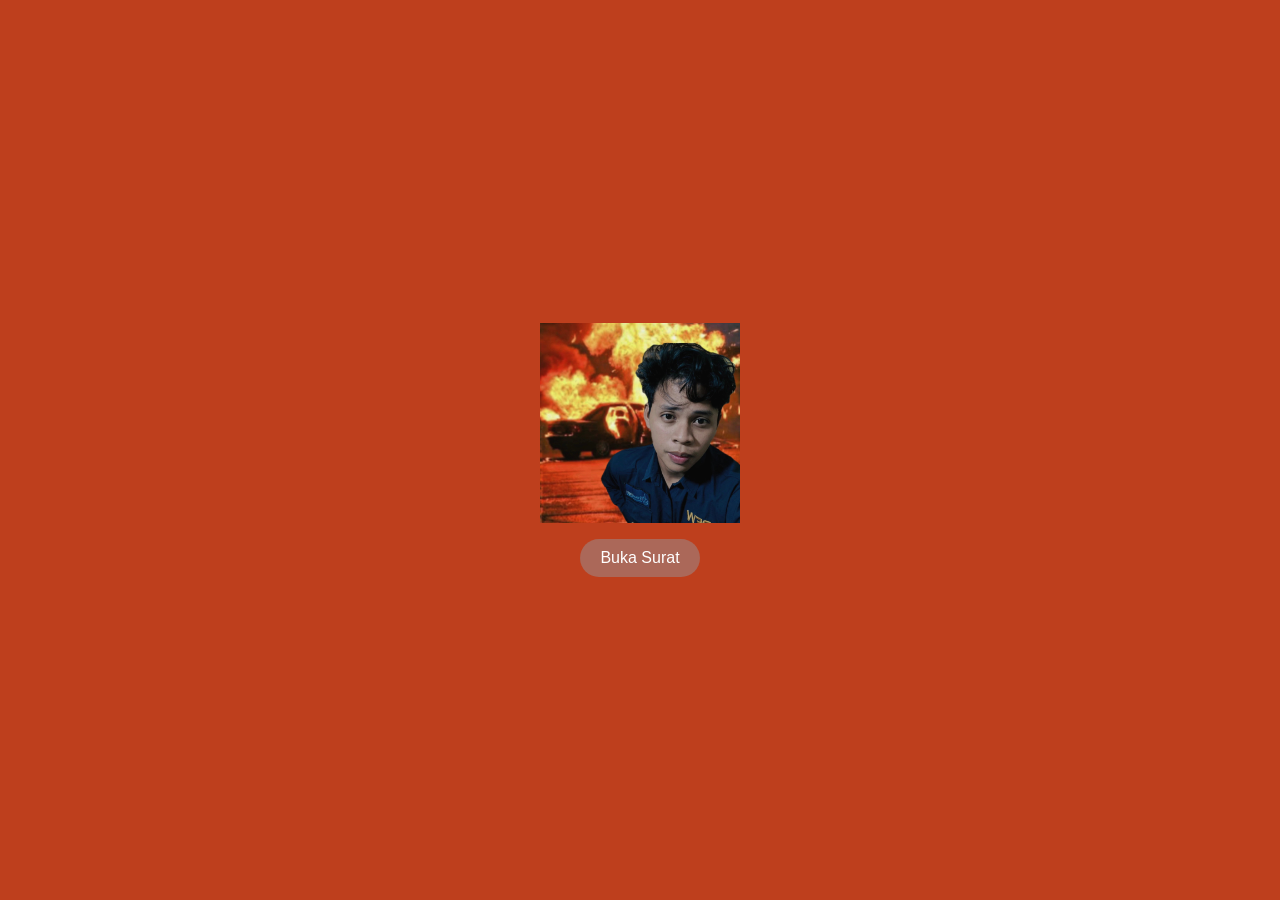
<file: index.html>
<!DOCTYPE html>
<html lang="id">
<head>
  <meta charset="UTF-8">
  <meta name="viewport" content="width=device-width, initial-scale=1.0">
  <title>Amplop</title>
  <link rel="stylesheet" href="stylesurat.css">
</head>
<body>

<div class="container">
  <img src="opening.jpeg" alt="Amplop" class="amplop">
  <button onclick="bukaSurat()">Buka Surat</button>
</div>

<script src="jssurat.js"></script>
</body>
</html>
</file>
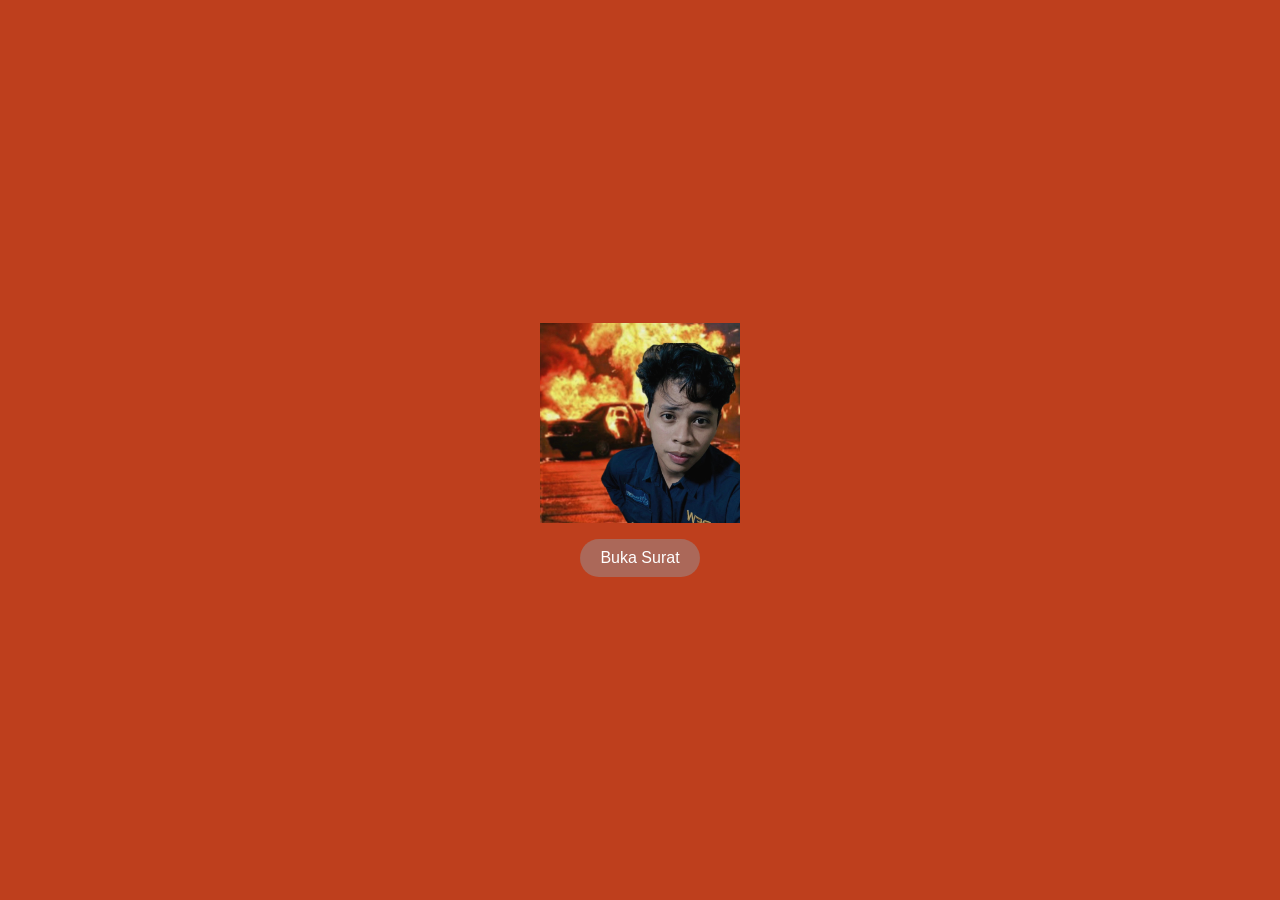
<file: surat1.html>
<!DOCTYPE html>
<html lang="id">
<head>
  <meta charset="UTF-8">
  <title>Amplop</title>
  <link rel="stylesheet" href="stylesurat.css">
</head>
<body>

<div class="container">
  <img src="opening.jpeg" alt="Amplop" class="amplop">
  <button onclick="bukaSurat()">Buka Surat</button>
</div>

<script src="jssurat.js"></script>
</body>
</html>
</file>
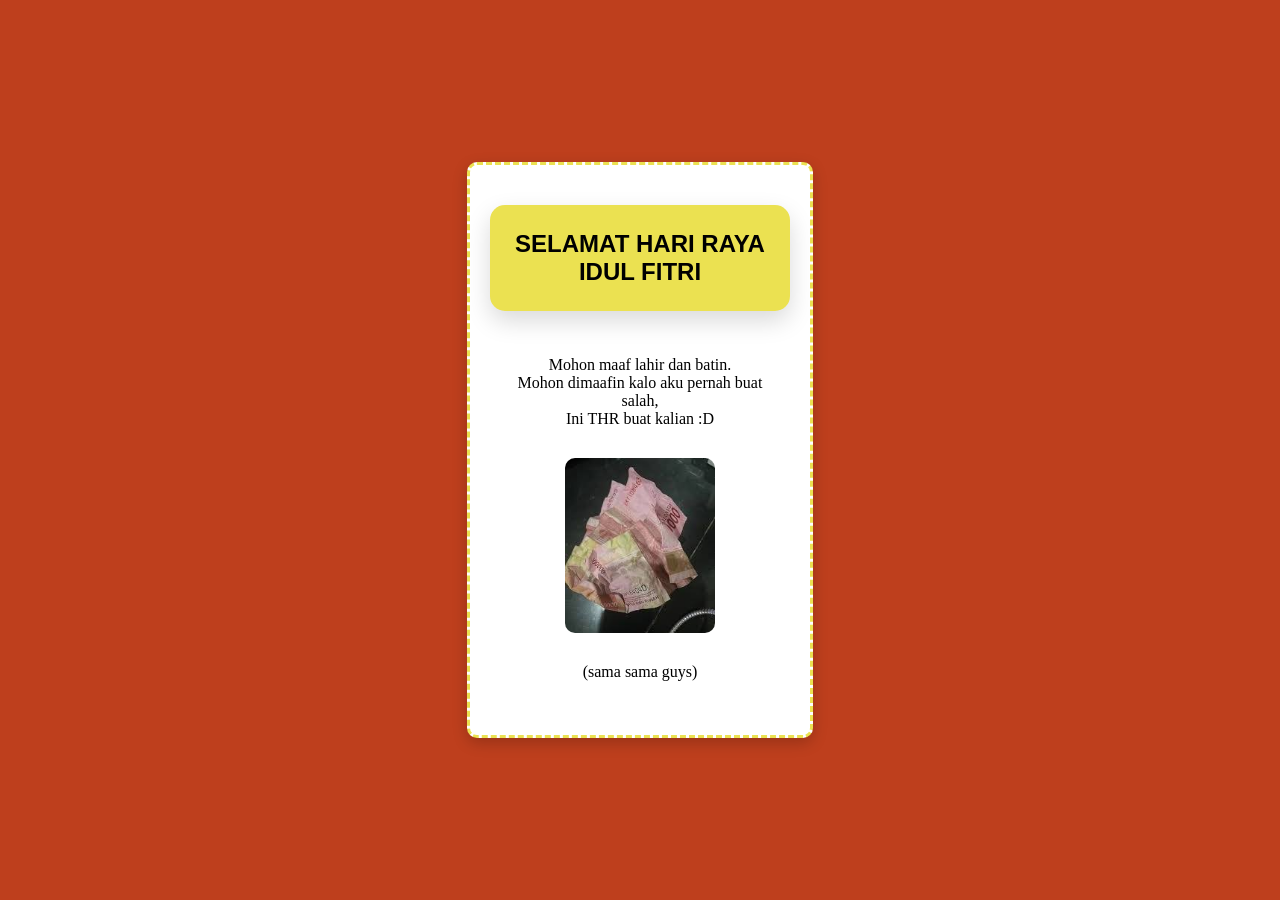
<file: surat2.html>
<!DOCTYPE html>
<html lang="id">
<head>
  <meta charset="UTF-8">
  <meta name="viewport" content="width=device-width, initial-scale=1.0">
  <title>Surat</title>
  <style>
    body {
      margin: 0;
      height: 100vh;
      display: flex;
      justify-content: center;
      align-items: center;
      background: #Be3f1d;
      font-family: Arial, sans-serif;

    }

    .surat {
      width: 300px;
      height: 400px;
      background: white;
      border-radius: 10px;
      box-shadow: 0 5px 15px rgba(0,0,0,0.2);
      border-style: dashed;
      border-color: #ebe151;
      padding: 20px;
      padding-bottom: 150px;
    }

    .isi-surat {
      border-radius: 15px;
      padding: 25px;
      text-align: center;
      display: flex;
      flex-direction: column;
      align-items: center;
      gap: 15px;
    }

    h2.isi-surat {
        box-shadow: 0 10px 25px rgba(0,0,0,0.15);
        background-color: #ebe151;
    }

    p.isi-surat {
        font-family: Cambria, Cochin, Georgia, Times, 'Times New Roman', serif;
        margin-bottom: 5px;
        margin-top: 5px;
    }

    .thr {
        width: 150px;
        border-radius: 10px;
        display: block;
        margin: 0 auto;
    }

    img {
      display: block;
      margin-top: -10px;
      margin-bottom: -10px;
      margin-left: auto;
      margin-right: auto;
    }
     a {
        text-decoration: none;
        color: inherit;
     }

      /* Mobile media query */
    @media (max-width: 480px) {
      body {
        padding: 0.5rem;
      }
      
      .surat {
        width: 95vw;
        padding: 1rem;
        padding-bottom: 5rem;
      }
      
      .isi-surat {
        padding: 1rem;
        gap: 0.75rem;
      }
      
      h2.isi-surat {
        padding: 0.75rem;
        font-size: 1.1rem;
      }
    }

    /* Landscape */
    @media (max-width: 768px) and (orientation: landscape) {
      body {
        align-items: flex-start;
        padding-top: 2rem;
      }
      
      .surat {
        max-height: 90vh;
      }
      a {
        text-decoration: none;
        color: inherit;
      }
    }
  </style>
</head>
<body>

<div class="surat">
    <h2 class="isi-surat"> SELAMAT HARI RAYA <BR>IDUL FITRI</h2>
        <p class="isi-surat"> Mohon maaf lahir dan batin.<br>
          Mohon dimaafin kalo aku pernah buat salah, <br>
          Ini THR buat kalian :D</p>
        <img src="thr.jpeg" class="thr">
        <p class="isi-surat"> (sama sama guys) </p>
</div>


</body>
</html>
</file>
<file: stylesurat.css>
body {
  margin: 0;
  height: 100vh;
  display: flex;
  justify-content: center;
  align-items: center;
  background: #Be3f1d;
  font-family: Arial, sans-serif;
  overflow-x: hidden;
  box-sizing: border-box;
}

.container {
  text-align: center;
  padding: 1rem;
  max-width: 90vw;
}

.amplop {
  height: auto;
  display: block;
  width: 200px;
  max-width: 100%;
}

.envelope-img:hover {
  transform: scale(1.05);
}

button {
  padding: 10px 20px;
  border: none;
  background: #ab6859;
  color: white;
  border-radius: 20px;
  cursor: pointer;
  font-size: 16px;
  font-size: clamp(14px, 4vw, 16px);
  margin-top: 1rem;
}

button:hover {
  background: #d78f24;
}

img {
  max-width: 100%;
  height: auto;
}

/* Mobile media query */
@media (max-width: 480px) {
  .amplop {
    width: 80vw;
  }
  
  button {
    padding: 8px 16px;
    font-size: 14px;
  }
  
  body {
    padding: 0.5rem;
  }
}

/* Landscape */
@media (max-width: 768px) and (orientation: landscape) {
body {
    align-items: flex-start;
    padding-top: 2rem;
}

.surat {
  max-height: 90vh;
 }
</file>
